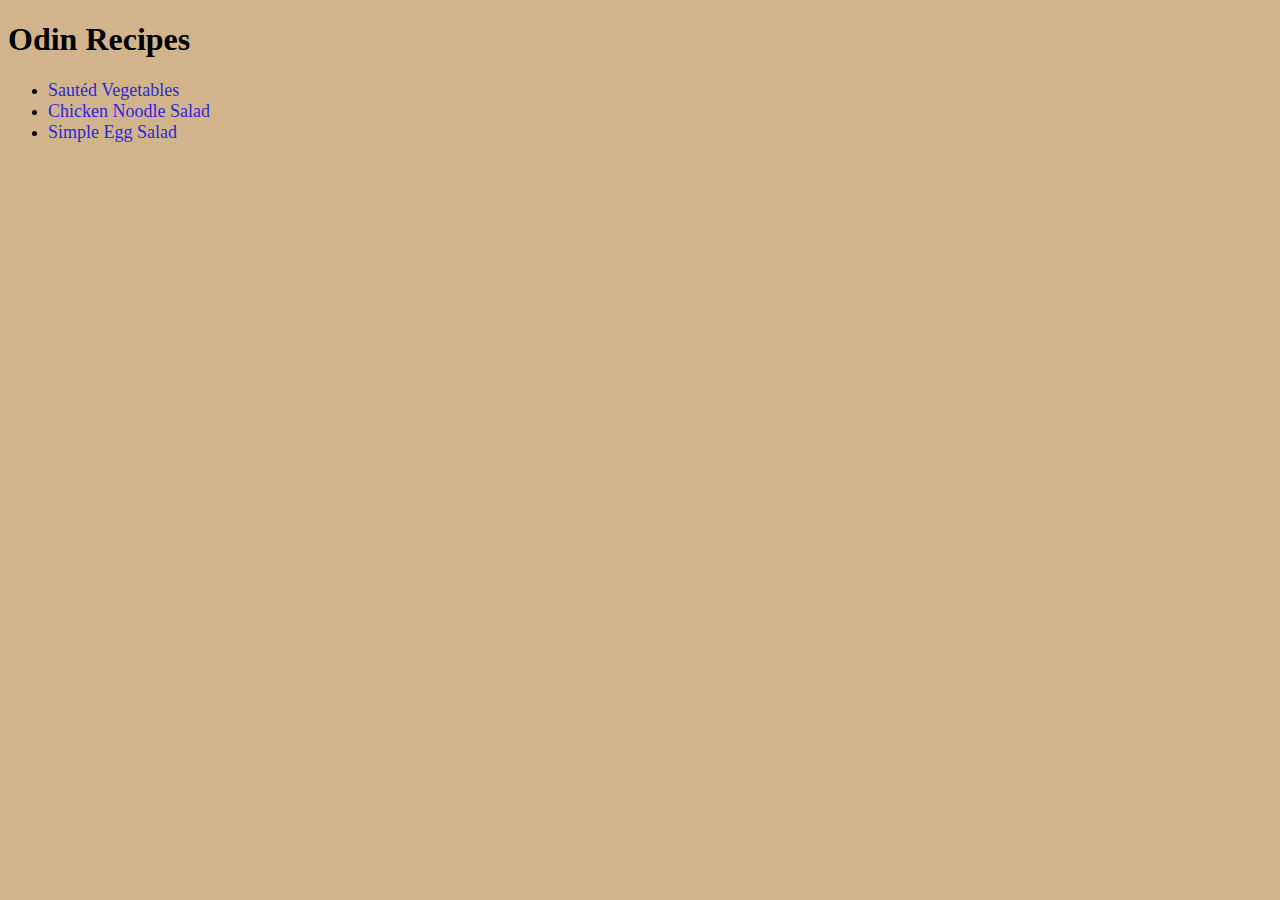
<file: index.html>
<!DOCTYPE html>
<html lang="en">
<head>
    <meta charset="UTF-8">
    <meta name="viewport" content="width=device-width, initial-scale=1.0">
    <title>Document</title>
    <link rel="stylesheet" href="styles/index.css">
</head>
<body>
    <h1 id="Recipes-header">Odin Recipes</h1>
    <ul id="Recipes">
        <li><a href="recipes/Sauté.html">Sautéd Vegetables</a></li>
        <li><a href="recipes/ChickenNoodleSalad.html">Chicken Noodle Salad</a></li>
        <li><a href="recipes/SimpleEggSalad.html">Simple Egg Salad</a></li>
    </ul>
</body>
</html>
</file>
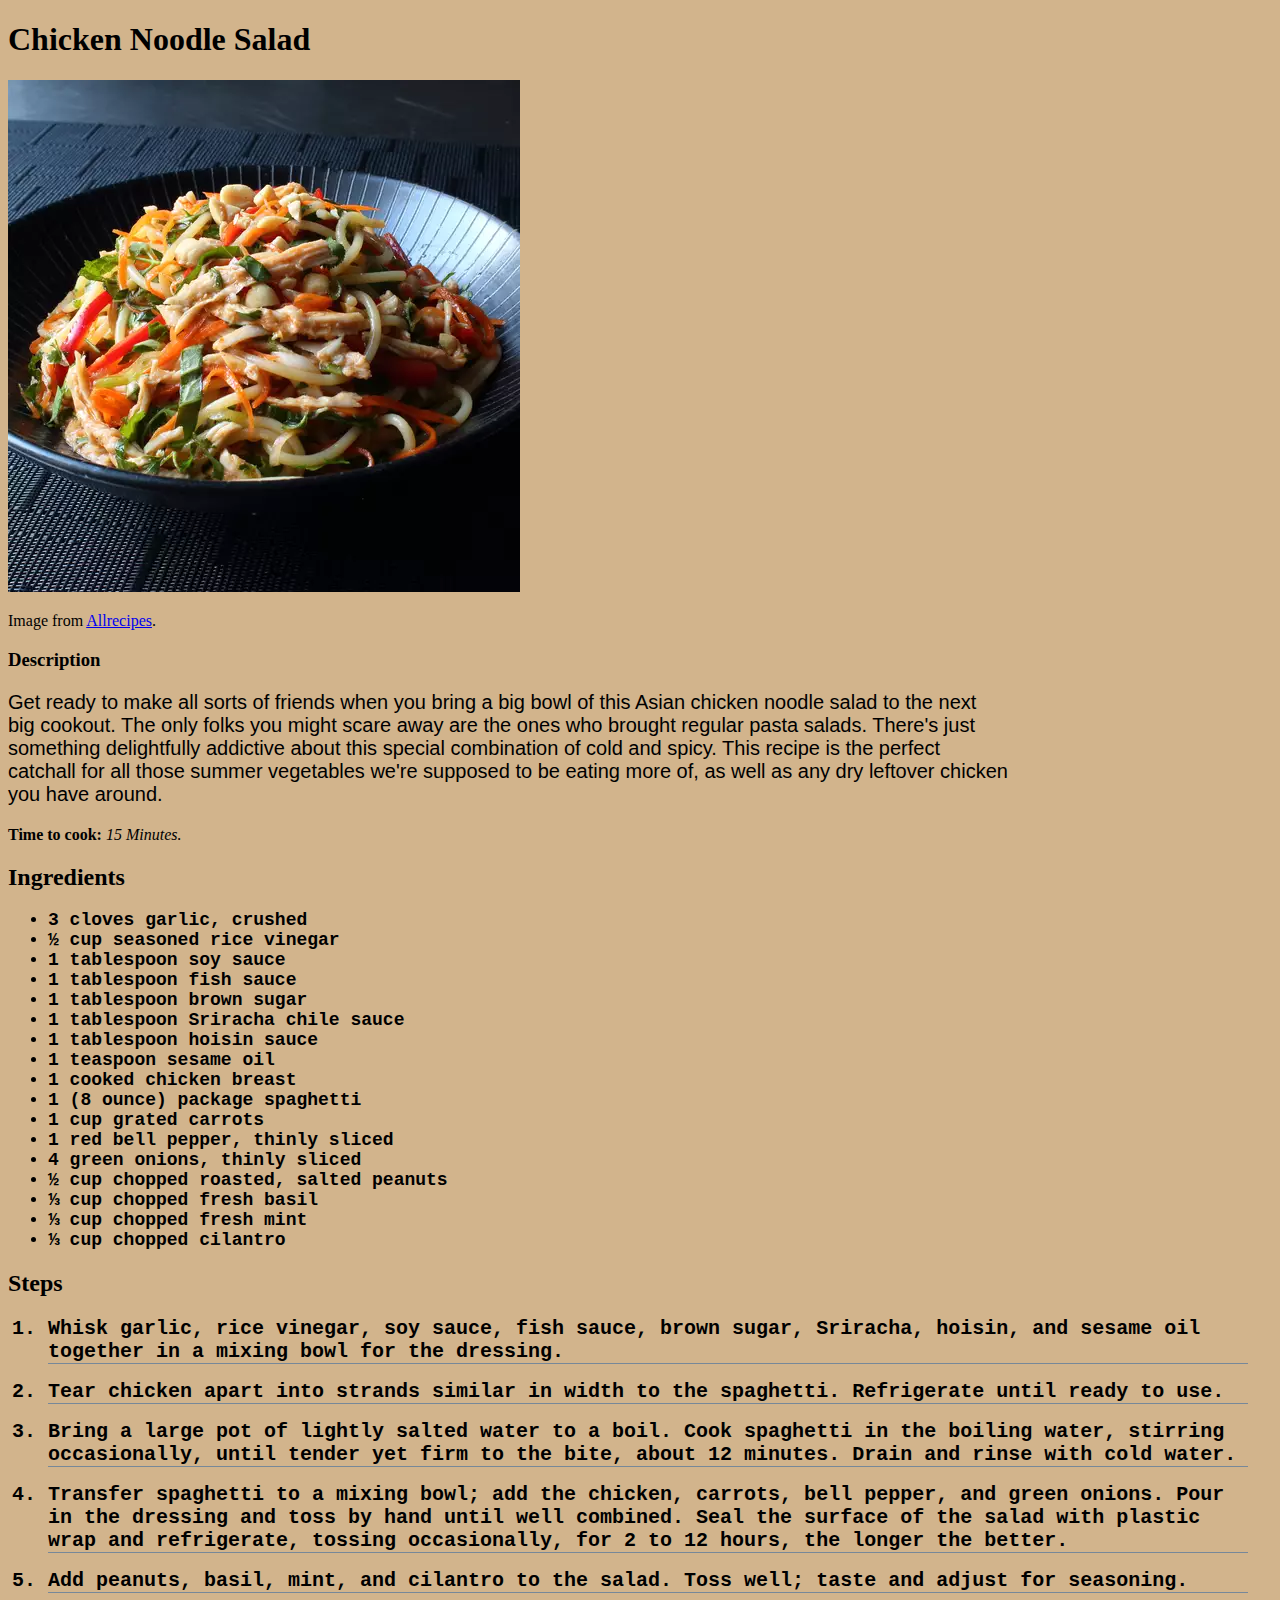
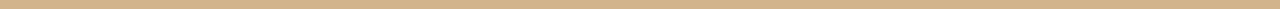
<file: recipes/ChickenNoodleSalad.html>
<!DOCTYPE html>
<html lang="en">
<head>
    <meta charset="UTF-8">
    <meta name="viewport" content="width=device-width, initial-scale=1.0">
    <title>Chicken Noodle Salad</title>
    <link rel="stylesheet" href="./styles/recipes.css">
</head>
<body>
    <h1>Chicken Noodle Salad</h1>
    <img src="./images/ChickenNoodleSalad.webp">
    <p>Image from <a href="https://www.allrecipes.com/recipe/274367/chicken-noodle-salad/" target="_blank">Allrecipes</a>.</p>
    <h3>Description</h3>
    <p id="Description">Get ready to make all sorts of friends when you bring a big bowl of this Asian chicken noodle salad to the next big cookout. The only folks you might scare away are the ones who brought regular pasta salads. There's just something delightfully addictive about this special combination of cold and spicy. This recipe is the perfect catchall for all those summer vegetables we're supposed to be eating more of, as well as any dry leftover chicken you have around.</p>
    <p><strong>Time to cook:</strong><em>&nbsp;15 Minutes.</em></p>
    <h2>Ingredients</h2>
    <ul>
        <li>3 cloves garlic, crushed</li>
        <li>½ cup seasoned rice vinegar</li>
        <li>1 tablespoon soy sauce</li>
        <li>1 tablespoon fish sauce</li>
        <li>1 tablespoon brown sugar</li>
        <li>1 tablespoon Sriracha chile sauce</li>
        <li>1 tablespoon hoisin sauce</li>
        <li>1 teaspoon sesame oil</li>
        <li>1 cooked chicken breast</li>
        <li>1 (8 ounce) package spaghetti</li>
        <li>1 cup grated carrots </li>
        <li>1 red bell pepper, thinly sliced</li>
        <li>4 green onions, thinly sliced</li>
        <li>½ cup chopped roasted, salted peanuts</li>
        <li>⅓ cup chopped fresh basil</li>
        <li>⅓ cup chopped fresh mint</li>
        <li>⅓ cup chopped cilantro</li>
    </ul>
    <h2>Steps</h2>
    <ol>
        <li>Whisk garlic, rice vinegar, soy sauce, fish sauce, brown sugar, Sriracha, hoisin, and sesame oil together in a mixing bowl for the dressing.</li>
        <li>Tear chicken apart into strands similar in width to the spaghetti. Refrigerate until ready to use.</li>
        <li>Bring a large pot of lightly salted water to a boil. Cook spaghetti in the boiling water, stirring occasionally, until tender yet firm to the bite, about 12 minutes. Drain and rinse with cold water.</li>
        <li>Transfer spaghetti to a mixing bowl; add the chicken, carrots, bell pepper, and green onions. Pour in the dressing and toss by hand until well combined. Seal the surface of the salad with plastic wrap and refrigerate, tossing occasionally, for 2 to 12 hours, the longer the better.</li>
        <li>Add peanuts, basil, mint, and cilantro to the salad. Toss well; taste and adjust for seasoning.</li>
    </ol>
</body>
</html>
</file>
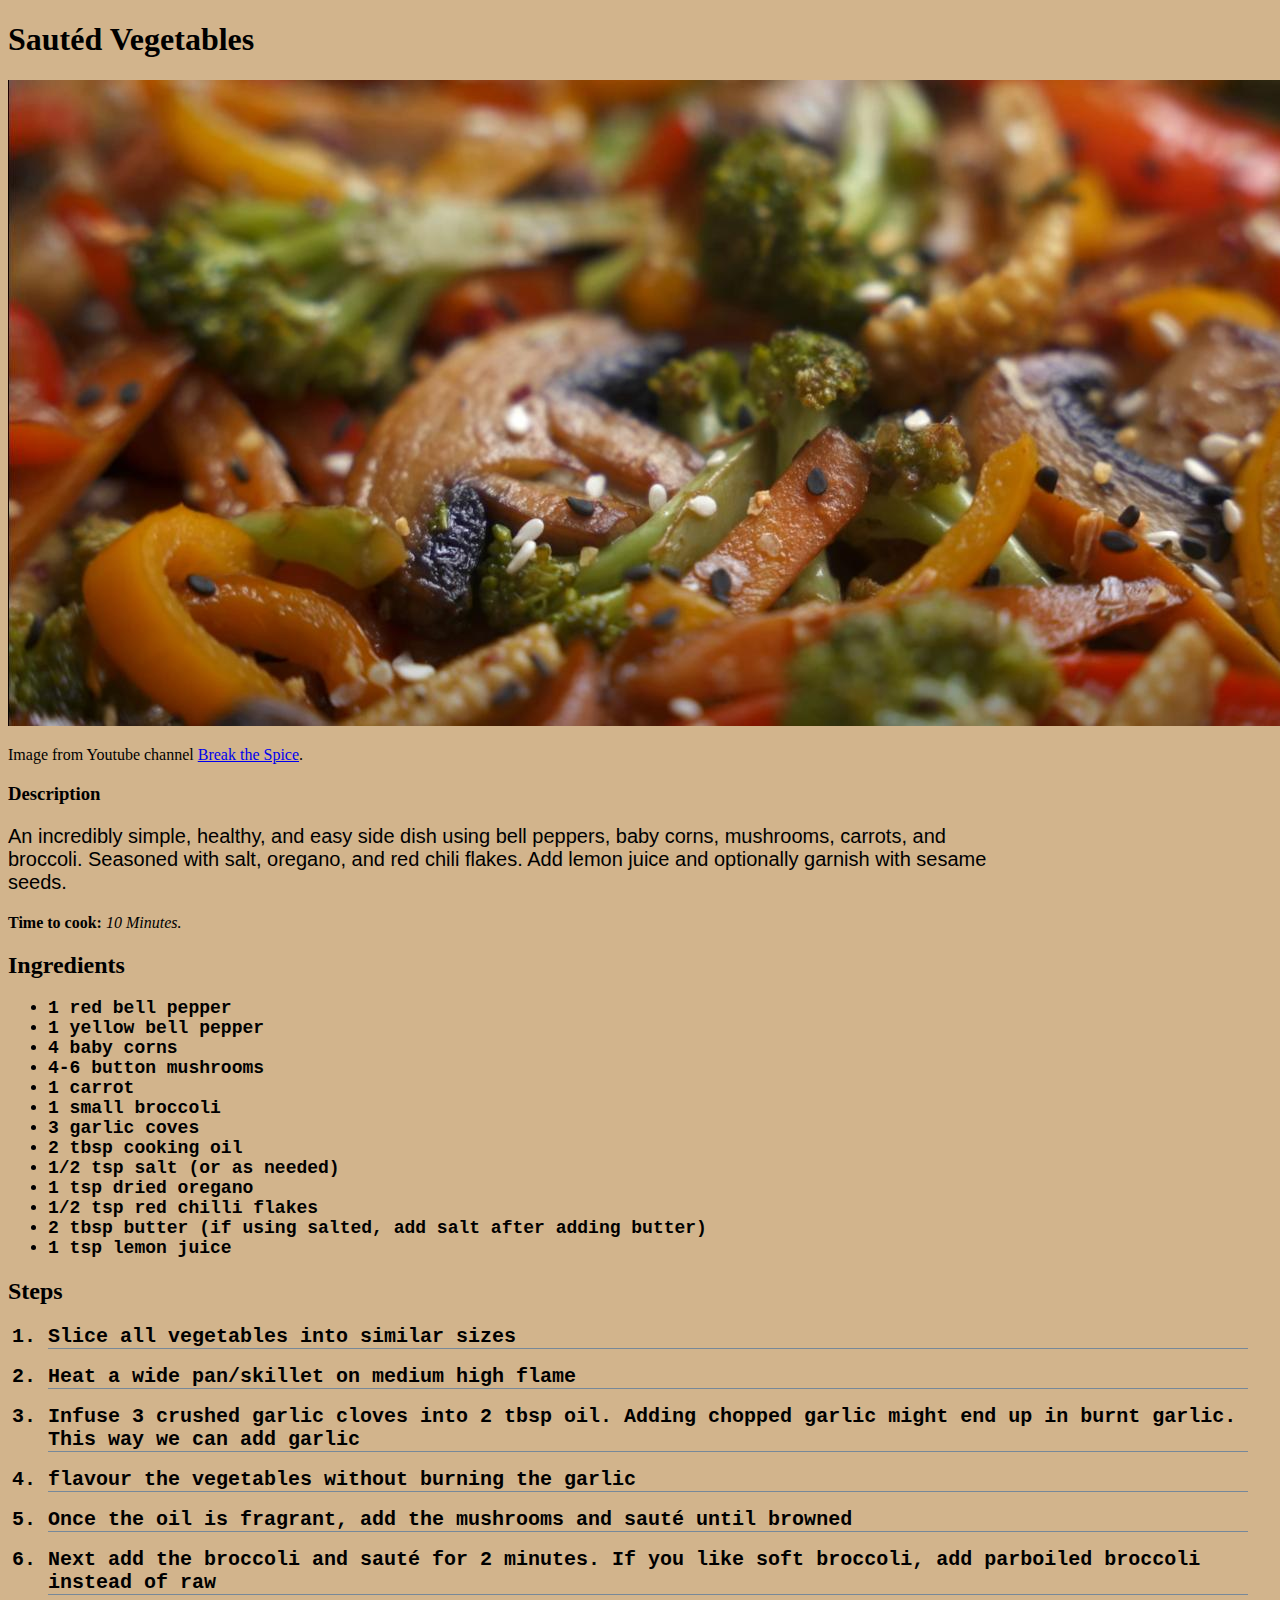
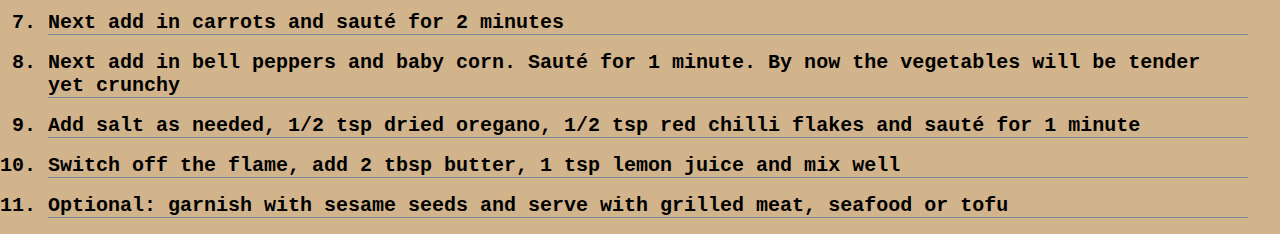
<file: recipes/Sauté.html>
<!DOCTYPE html>
<html lang="en">
<head>
    <meta charset="UTF-8">
    <meta name="viewport" content="width=device-width, initial-scale=1.0">
    <title>Sautéd Vegetables Recipe</title>
    <link rel="stylesheet" href="./styles/recipes.css">
</head>
<body>
    <h1>Sautéd Vegetables</h1>
    <img src="./images/Vegetables.jpeg">
    <p>Image from Youtube channel <a href="https://www.youtube.com/watch?v=uNbSJvM8nPY" target="_blank">Break the Spice</a>.</p>
    <h3>Description</h3>
    <p id="Description">An incredibly simple, healthy, and easy side dish using bell peppers, baby corns, mushrooms, carrots, and broccoli. Seasoned with salt, oregano, and red chili flakes. Add lemon juice and optionally garnish with sesame seeds.</p>
    <p><strong>Time to cook:</strong><em>&nbsp;10 Minutes.</em></p>
    <h2>Ingredients</h2>
    <ul>
        <li>1 red bell pepper</li>
        <li>1 yellow bell pepper</li>
        <li>4 baby corns</li>
        <li>4-6 button mushrooms</li>
        <li>1 carrot</li>
        <li>1 small broccoli</li>
        <li>3 garlic coves</li>
        <li>2 tbsp cooking oil</li>
        <li>1/2 tsp salt (or as needed)</li>
        <li>1 tsp dried oregano</li>
        <li>1/2 tsp red chilli flakes</li>
        <li>2 tbsp butter (if using salted, add salt after adding butter)</li>
        <li>1 tsp lemon juice</li>
    </ul>
    <h2>Steps</h2>
    <ol>
        <li>Slice all vegetables into similar sizes</li>
        <li>Heat a wide pan/skillet on medium high flame</li>
        <li>Infuse 3 crushed garlic cloves into 2 tbsp oil. Adding chopped garlic might end up in burnt garlic. This way we can add garlic <li>flavour  the vegetables without burning the garlic</li>
        <li>Once the oil is fragrant, add the mushrooms and sauté until browned</li>
        <li>Next add the broccoli and sauté for 2 minutes. If you like soft broccoli, add parboiled broccoli instead of raw</li>
        <li>Next add in carrots and sauté for 2 minutes</li>
        <li>Next add in bell peppers and baby corn. Sauté for 1 minute. By now the vegetables will be tender yet crunchy</li>
        <li>Add salt as needed, 1/2 tsp dried oregano, 1/2 tsp red chilli flakes and sauté for 1 minute</li>
        <li>Switch off the flame, add 2 tbsp butter, 1 tsp lemon juice and mix well</li>
        <li>Optional: garnish with sesame seeds and serve with grilled meat, seafood or tofu</li>
    </ol>
</body>
</html>
</file>
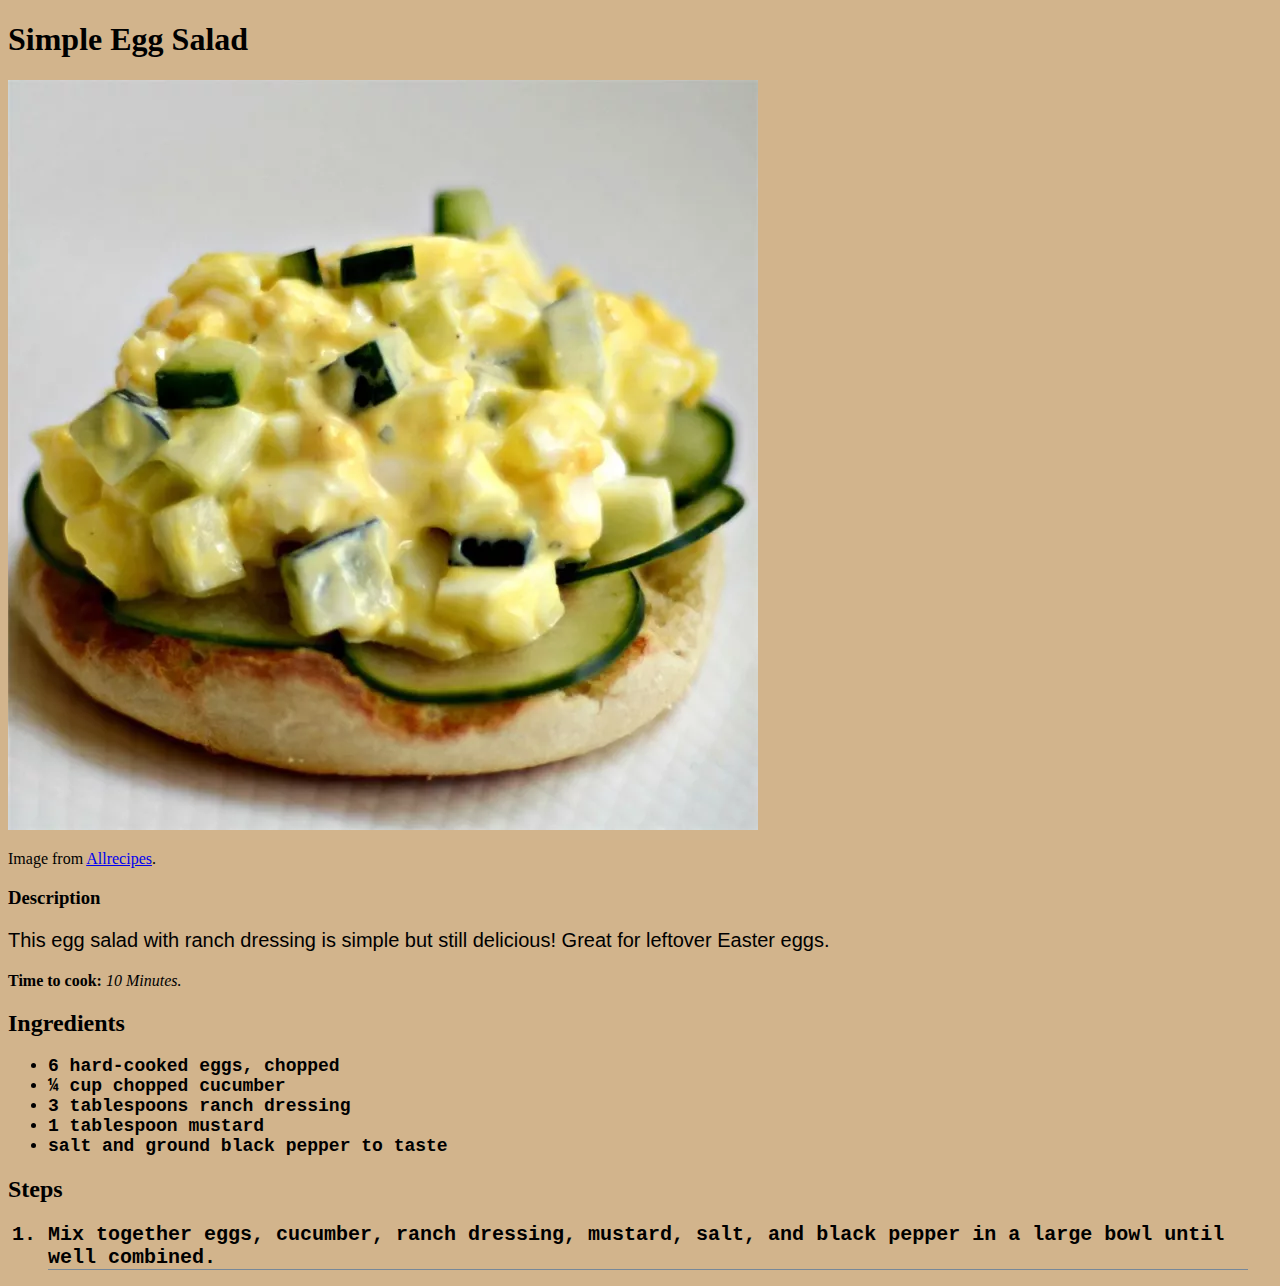
<file: recipes/SimpleEggSalad.html>
<!DOCTYPE html>
<html lang="en">
<head>
    <meta charset="UTF-8">
    <meta name="viewport" content="width=device-width, initial-scale=1.0">
    <title>Simple Egg Salad</title>
    <link rel="stylesheet" href="./styles/recipes.css">
</head>
<body>
    <h1>Simple Egg Salad</h1>
    <img src="./images/SimpleEggSalad.webp">
    <p>Image from <a href="https://www.allrecipes.com/recipe/231484/simple-egg-salad/" target="_blank">Allrecipes</a>.</p>
    <h3>Description</h3>
    <p id="Description">This egg salad with ranch dressing is simple but still delicious! Great for leftover Easter eggs.</p>
    <p><strong>Time to cook:</strong><em>&nbsp;10 Minutes.</em></p>
    <h2>Ingredients</h2>
    <ul>
        <li>6 hard-cooked eggs, chopped</li>
        <li>¼ cup chopped cucumber</li>
        <li>3 tablespoons ranch dressing</li>
        <li>1 tablespoon mustard</li>
        <li>salt and ground black pepper to taste</li>
    </ul>
    <h2>Steps</h2>
    <ol>
        <li>Mix together eggs, cucumber, ranch dressing, mustard, salt, and black pepper in a large bowl until well combined.</li>
    </ol>
</body>
</html>
</file>
<file: styles/index.css>
body {
    background-color: tan;
}

#Recipes>li>a {
    font-size: 18px;
    text-decoration: none;
    opacity: 0.8;
}
</file>
<file: recipes/styles/recipes.css>
body {
    background-color: tan;
}

#Description {
    font-size: 20px;
    width: 1000px;
    font-family: sans-serif;
}

ul,ol {
    width: 1200px;
}

ul>li,
ol>li {
    font-family: 'Courier New', Courier, monospace;
    font-weight: bold;
    font-size: 18px;
}

ol>li {
    margin-top: 16px;
    margin-bottom: 16px;
    font-size: 20px;
    border-bottom: 1px solid lightslategrey;
}
</file>
